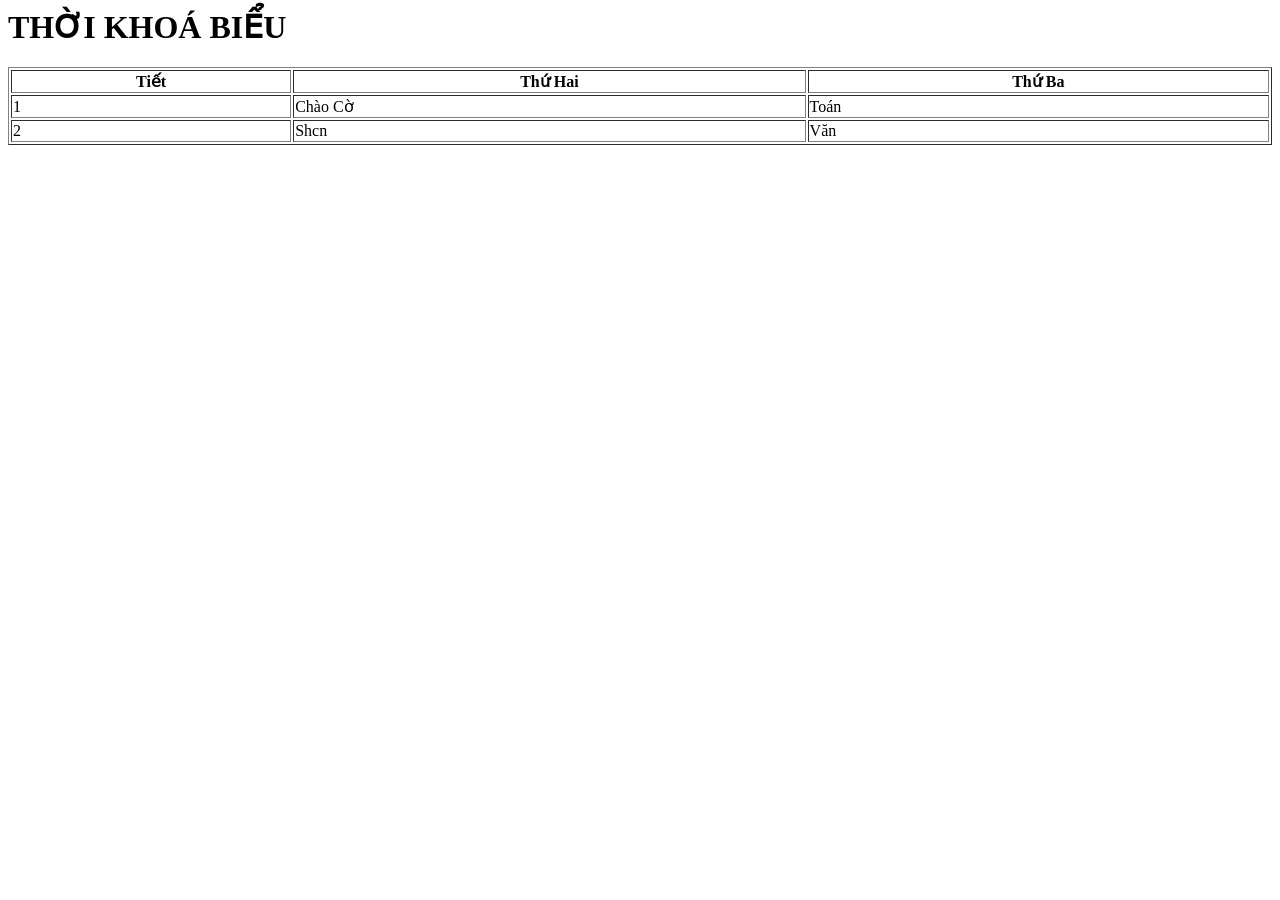
<file: Index.html>
<html>
  <head>
<meta charset = "utf-8">
  </head>
  <body>
    <h1>THỜI KHOÁ BIỂU</h1>
    <table>
      <table border ="1" width="100%">
      <tr>
        <th>Tiết</th><th>Thứ Hai</th><th>Thứ Ba</th>
      </tr>
      <tr>
        <td>1</td><td>Chào Cờ</td><td>Toán</td>
      </tr>
      <tr>
        <td>2</td><td>Shcn</td><td>Văn</td>
      </tr>
    </table>
  </body>
</html>
</file>
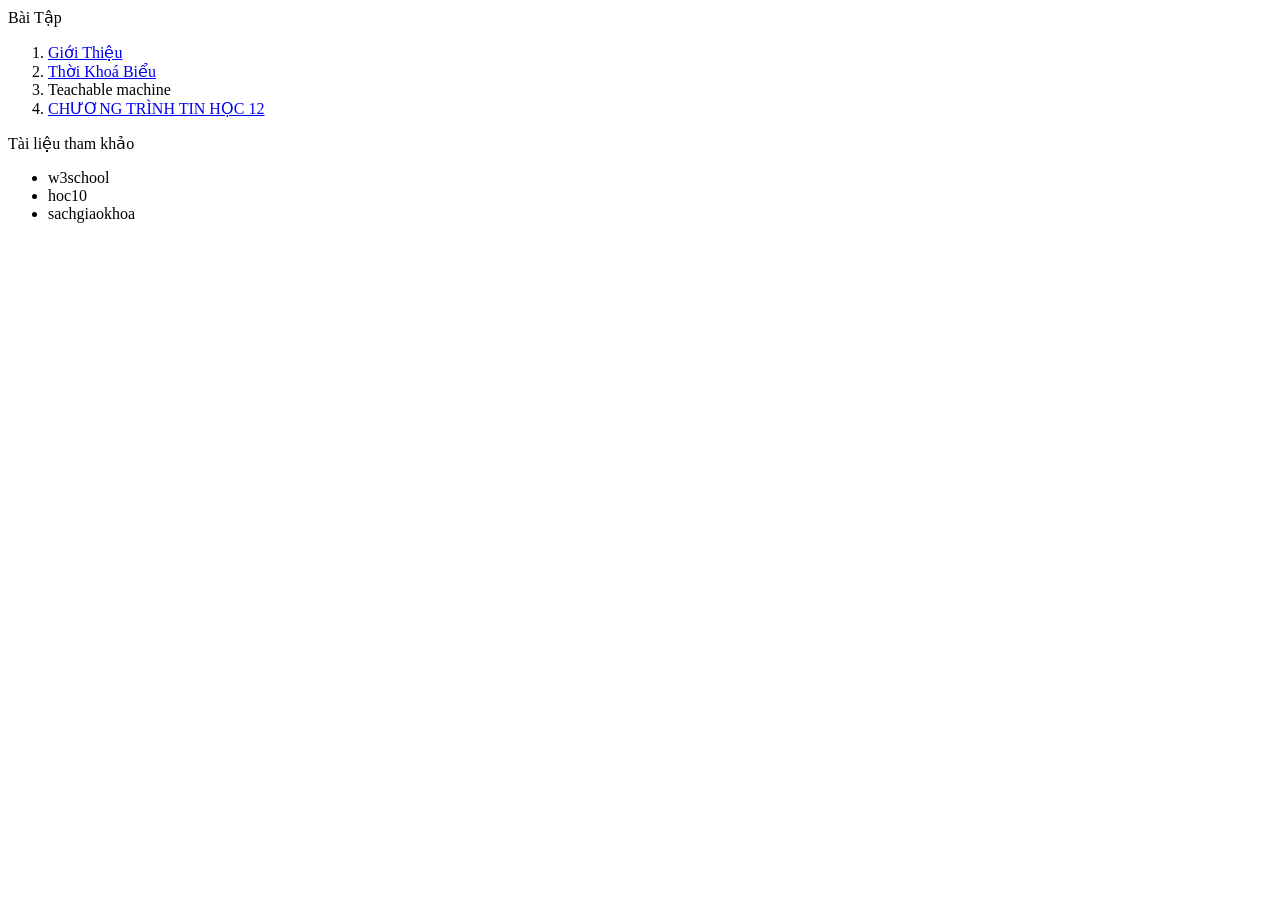
<file: Contents/baitap.html>
<html>
  <head>
    <meta charset="utf-8">
  </head>
  <body>
    Bài Tập
    <ol>
      <li><a href="Contents/gioithieu.html"target="_blank" > Giới Thiệu </li></a>
      <li><a href="https://thanhthienpham1801.github.io/Tin12/Contents/Tkb.html"target="_blank" > Thời Khoá Biểu </li></a>
      <li> Teachable machine</li>
      <li><a href="https://thanhthienpham1801.github.io/Tin12/Contents/tinhoc12.html"target="_blank">CHƯƠNG TRÌNH TIN HỌC 12
 </li></a>
      
    </ol>
    Tài liệu tham khảo
    <ul>
     <li>w3school</li>
     <li>  hoc10</li>
     <li>  sachgiaokhoa</li>
      
    </ul>
  </body>
</html>
</file>
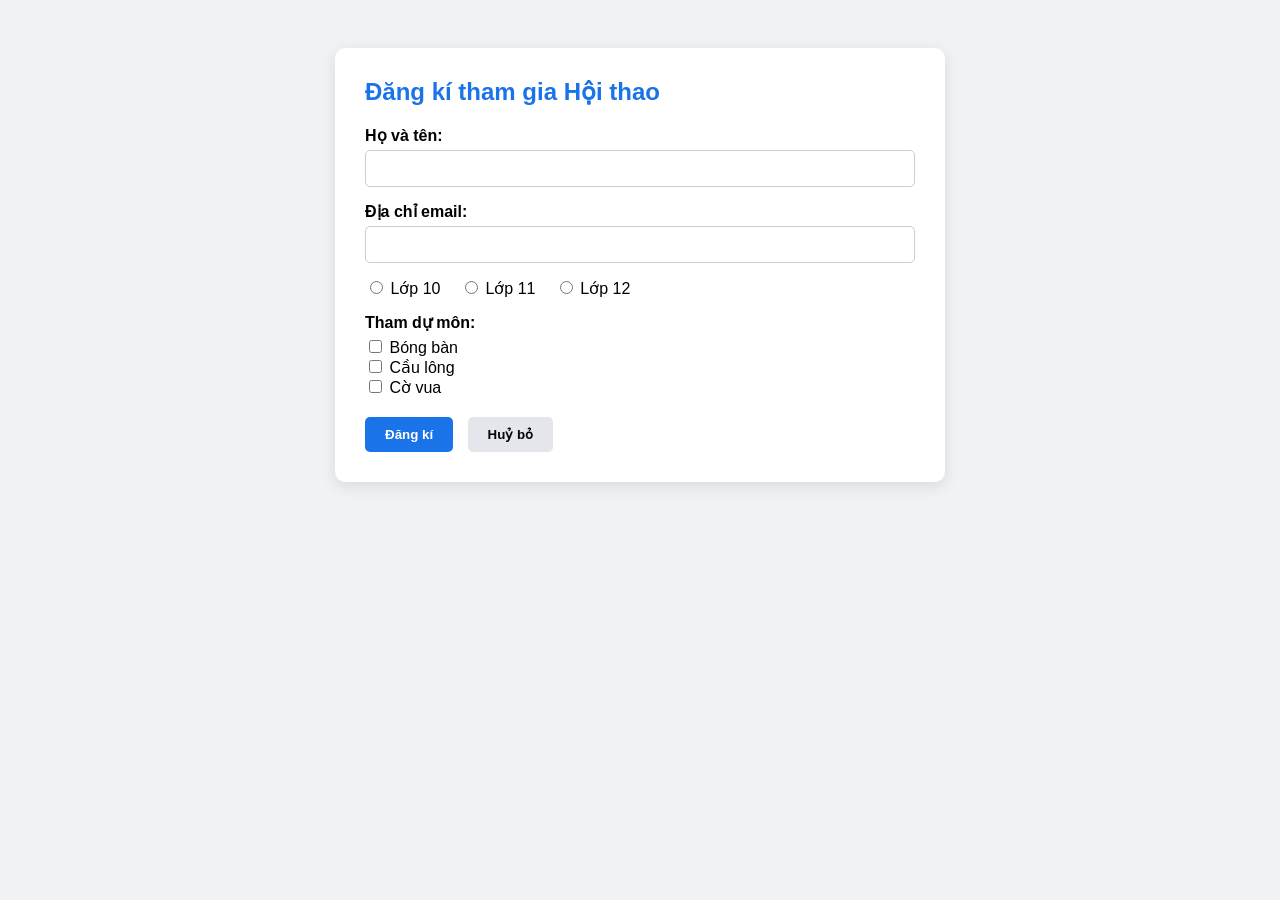
<file: Contents/dangky.html>
<!DOCTYPE html>
<html lang="vi">
<head>
    <meta charset="utf-8">
    <title>Đăng kí Hội thao</title>
    <style>
        body {
            font-family: Arial, sans-serif;
            background-color: #f0f2f5;
            display: flex;
            justify-content: center;
            padding: 40px;
        }
        .form-card {
            background: white;
            padding: 30px;
            border-radius: 10px;
            box-shadow: 0 4px 15px rgba(0,0,0,0.1);
            width: 100%;
            max-width: 550px;
        }
        h2 { color: #1a73e8; margin-top: 0; }
        .input-group { margin-bottom: 15px; }
        label { display: block; margin-bottom: 5px; font-weight: bold; }
        
        input[type="text"], input[type="email"] {
            width: 100%;
            padding: 10px;
            border: 1px solid #ccc;
            border-radius: 5px;
            box-sizing: border-box;
        }
        
        .radio-check-group { margin: 15px 0; }
        .radio-check-group label { display: inline; font-weight: normal; margin-right: 15px; }
        
        .btn-group { margin-top: 20px; }
        button {
            padding: 10px 20px;
            border: none;
            border-radius: 5px;
            cursor: pointer;
            font-weight: bold;
        }
        .btn-submit { background-color: #1a73e8; color: white; margin-right: 10px; }
        .btn-reset { background-color: #e4e6eb; color: #050505; }
        button:hover { opacity: 0.9; }
    </style>
</head>
<body>

    <div class="form-card">
        <h2>Đăng kí tham gia Hội thao</h2>
        <form action="thanks.html">
            <div class="input-group">
                <label>Họ và tên:</label>
                <input type="text" name="hoten" required>
            </div>

            <div class="input-group">
                <label>Địa chỉ email:</label>
                <input type="email" name="email" required>
            </div>

            <div class="radio-check-group">
                <input type="radio" id="l10" name="lop" value="10"> <label for="l10">Lớp 10</label>
                <input type="radio" id="l11" name="lop" value="11"> <label for="l11">Lớp 11</label>
                <input type="radio" id="l12" name="lop" value="12"> <label for="l12">Lớp 12</label>
            </div>

            <div class="radio-check-group">
                <label style="display:block; font-weight:bold;">Tham dự môn:</label>
                <input type="checkbox" id="m1" name="mon" value="BongBan"> <label for="m1">Bóng bàn</label><br>
                <input type="checkbox" id="m2" name="mon" value="CauLong"> <label for="m2">Cầu lông</label><br>
                <input type="checkbox" id="m3" name="mon" value="CoVua"> <label for="m3">Cờ vua</label>
            </div>

            <div class="btn-group">
                <button type="submit" class="btn-submit">Đăng kí</button>
                <button type="reset" class="btn-reset">Huỷ bỏ</button>
            </div>
        </form>
    </div>

</body>
</html>
</file>
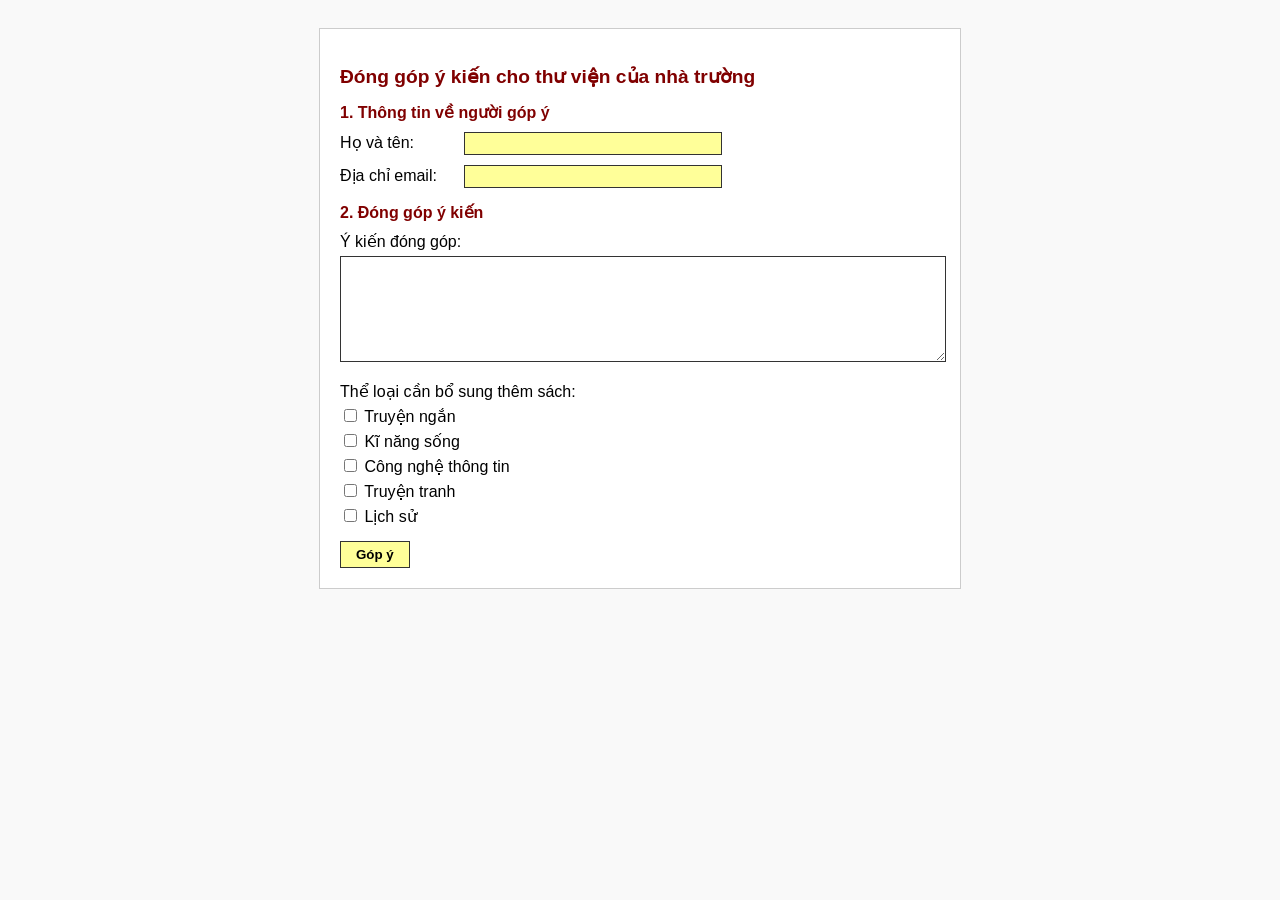
<file: Contents/feedback.html>
<!DOCTYPE html>
<html lang="vi">
<head>
    <meta charset="utf-8">
    <title>Đóng góp ý kiến cho thư viện</title>
    <style>
        body { font-family: Arial, sans-serif; background-color: #f9f9f9; padding: 20px; }
        .container { background-color: white; padding: 20px; border: 1px solid #ccc; max-width: 600px; margin: 0 auto; }
        h2 { color: #800000; font-size: 1.2em; margin-bottom: 10px; }
        .section-title { color: #800000; font-weight: bold; margin-top: 15px; margin-bottom: 10px; }
        .form-group { margin-bottom: 10px; }
        label { display: inline-block; width: 120px; }
        input[type="text"], input[type="email"] { background-color: #ffff99; border: 1px solid #333; padding: 3px; width: 250px; }
        textarea { width: 100%; height: 100px; border: 1px solid #333; margin-top: 5px; }
        .checkbox-group label { width: auto; display: block; font-weight: normal; margin-bottom: 5px; }
        button { background-color: #ffff99; border: 1px solid #333; padding: 5px 15px; cursor: pointer; font-weight: bold; margin-top: 10px; }
    </style>
</head>
<body>

<div class="container">
    <h2>Đóng góp ý kiến cho thư viện của nhà trường</h2>
    
    <form action="thanks.html" method="GET">
        <div class="section-title">1. Thông tin về người góp ý</div>
        <div class="form-group">
            <label for="ten">Họ và tên:</label>
            <input type="text" id="ten" name="ten" required>
        </div>
        <div class="form-group">
            <label for="email">Địa chỉ email:</label>
            <input type="email" id="email" name="email" required>
        </div>

        <div class="section-title">2. Đóng góp ý kiến</div>
        <div class="form-group">
            <label for="comment" style="width: 100%;">Ý kiến đóng góp:</label>
            <textarea id="comment" name="comment" required></textarea>
        </div>

        <div class="checkbox-group">
            <p style="margin-bottom: 5px;">Thể loại cần bổ sung thêm sách:</p>
            <label><input type="checkbox" name="genre" value="truyen"> Truyện ngắn</label>
            <label><input type="checkbox" name="genre" value="kynang"> Kĩ năng sống</label>
            <label><input type="checkbox" name="genre" value="it"> Công nghệ thông tin</label>
            <label><input type="checkbox" name="genre" value="tranh"> Truyện tranh</label>
            <label><input type="checkbox" name="genre" value="lichsu"> Lịch sử</label>
        </div>

        <button type="submit">Góp ý</button>
    </form>
</div>

</body>
</html>
</file>
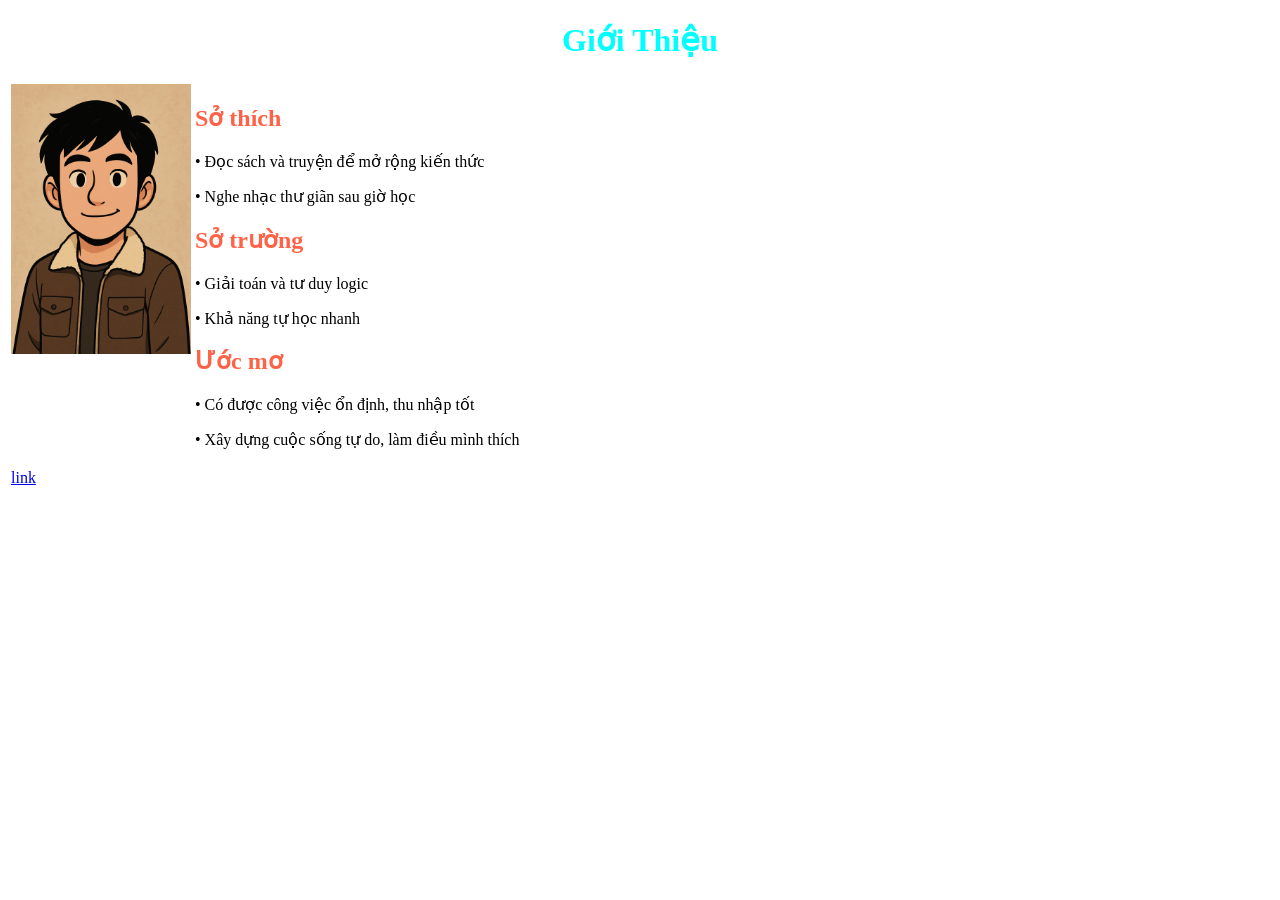
<file: Contents/gioithieu.html>
<!doctype html>
<html>
  <head>
    <meta charset="utf-8">
   <style>
	   h2{color:tomato}
	   h1{color:red,text-align: center;}
	   td{padding:20;}
   </style>
    
  </head>
  <body>
      <h1 style="color:cyan; text-align:center;"> Giới Thiệu</h1>
    <table>
<tr>
 <td width="30%" style="text-align: center; vertical-align: top">
   <img src="../Images/B624027C-10BA-451C-9ECC-2F225FE5B097.png" width="180" height="270" >
    
 
  </td>
<td>
<h2 style = "color: tomato;"> Sở thích </h2>
<p>•	Đọc sách và truyện để mở rộng kiến thức</p>
	<p>•	Nghe nhạc thư giãn sau giờ học</p>
	
<h2 style = "color: tomato;"> Sở trường </h2>
	<p>•	Giải toán và tư duy logic</p>
<p>	•	Khả năng tự học nhanh</p>
	
	
<h2 style = "color: tomato;"> Ước mơ </h2>

	<p>•	Có được công việc ổn định, thu nhập tốt</p>
	<p>•	Xây dựng cuộc sống tự do, làm điều mình thích</p>
	
</ td>
</tr>
		<tr>
<td>
	<a href="https://m.youtube.com/watch?v=KPBgQdpbhBE&pp=ygUERG9yZQ%3D%3D" target="_blank" >link  </a>
</td>
			
			
		</tr>
</table >

    
    
    
    <p><b><h2 text-algin:center></h2> </b></p>

  
  </body>
</html>
</file>
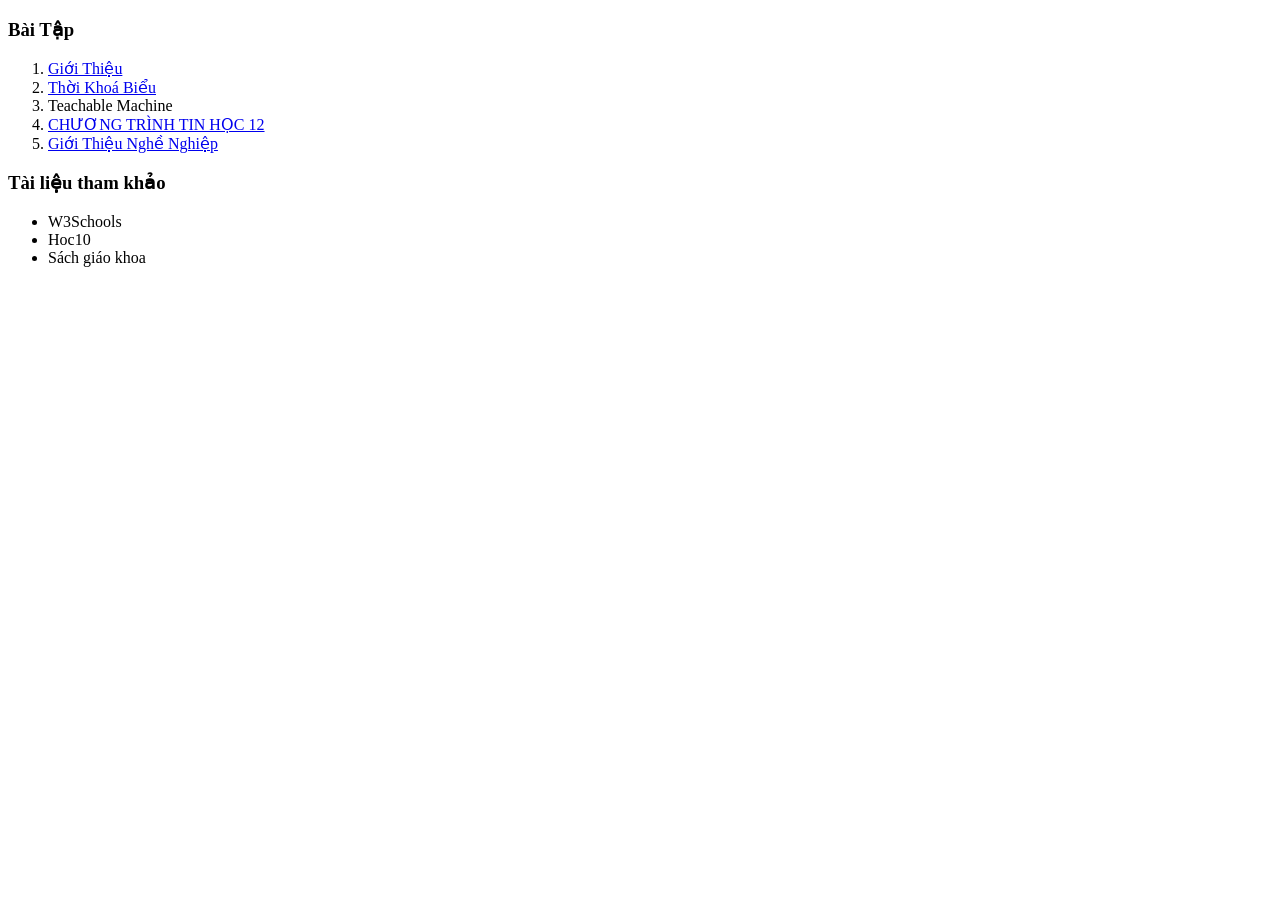
<file: Contents/list.html>
<!DOCTYPE html>
<html>
<head>
  <meta charset="utf-8">
  <title>Bài tập</title>
</head>

<body>

  <h3>Bài Tập</h3>

  <ol>
    <li>
      <a href="https://thanhthienpham1801.github.io/Tin12/Contents/gioithieu.html" target="noidung">
        Giới Thiệu
      </a>
    </li>

    <li>
      <a href="https://thanhthienpham1801.github.io/Tin12/Contents/Tkb.html" target="noidung">
        Thời Khoá Biểu
      </a>
    </li>

    <li>Teachable Machine</li>

    <li>
      <a href="https://thanhthienpham1801.github.io/Tin12/Contents/tinhoc12.html" target="noidung">
        CHƯƠNG TRÌNH TIN HỌC 12
      </a>
    </li>

    <li>
      <a href="https://thanhthienpham1801.github.io/Tin12/Contents/nghenghiep.html" target="noidung">
        Giới Thiệu Nghề Nghiệp
      </a>
    </li>
  </ol>

  <h3>Tài liệu tham khảo</h3>

  <ul>
    <li>W3Schools</li>
    <li>Hoc10</li>
    <li>Sách giáo khoa</li>
  </ul>

</body>
</html>
</file>
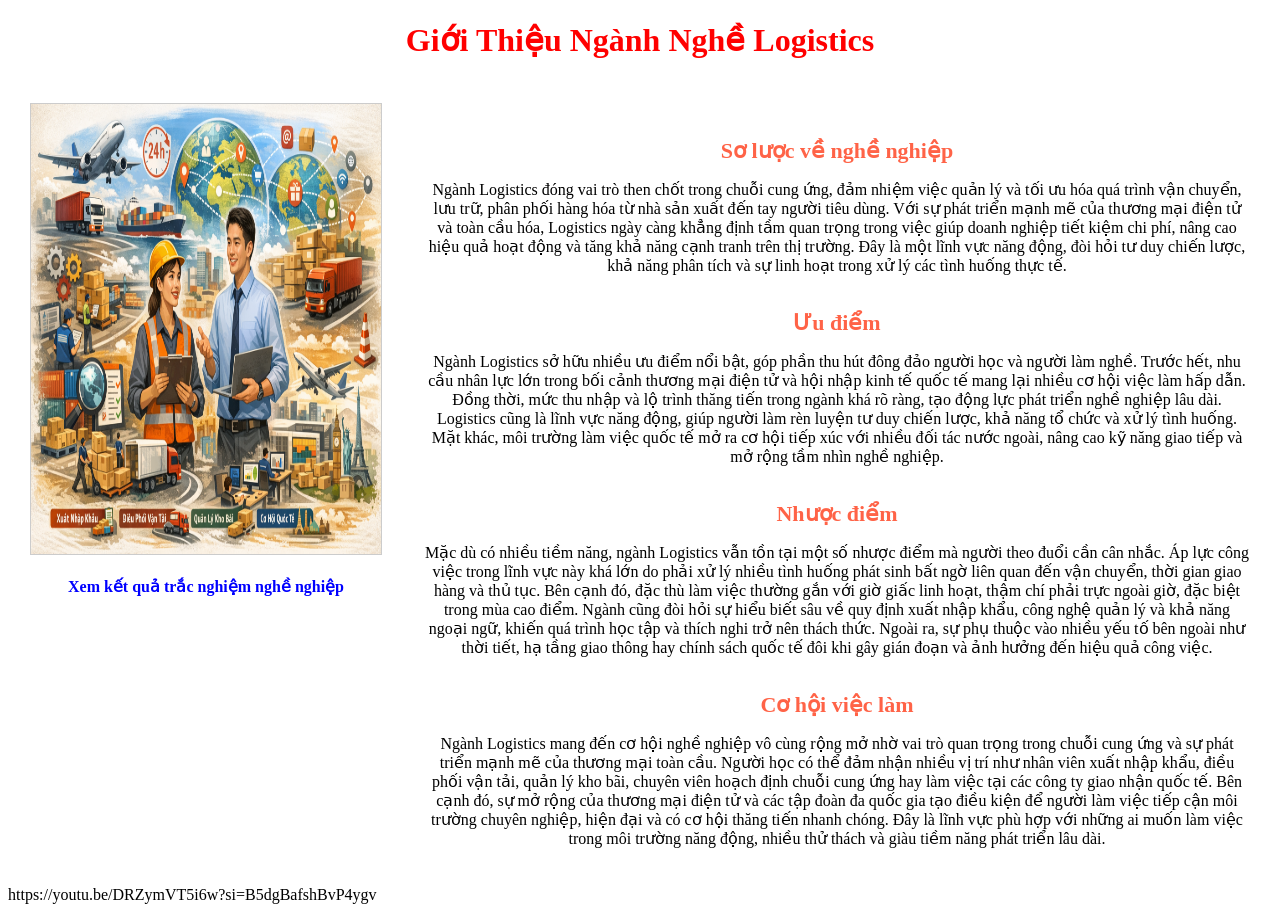
<file: Contents/nghenghiep.html>
<!doctype html>
<html>
  <head>
    <meta charset="utf-8">
   <style>
	    h2{
		   color: tomato;
		   margin-top: 35px;
		   margin-bottom: 6px;
		   font-size: 22px;
		   font-weight: 600;}
	   h1{text-align: center; color:red;}
	   td{padding:20px;}
   </style>
    
  </head>
  <body>
      <h1> Giới Thiệu Ngành Nghề Logistics</h1>

    <table>
<tr>


 <td width="30%" style="text-align: center; vertical-align: top">
     <img src="../Images/3638d621-d2ea-4e30-93f1-134faa46c7da.png" 
          width="350" height="450" 
          style="border:1px solid #ccc;">
	 <br><br>
    
    <a href="https://onetinterestprofiler.org/s/scores/gcVr7" target="_blank"
       style="text-decoration: none; color: blue; font-weight: bold;">
        Xem kết quả trắc nghiệm nghề nghiệp
    </a>
	 
 </td>


<td style="text-align: center">

<h2>Sơ lược về nghề nghiệp</h2>
<p>Ngành Logistics đóng vai trò then chốt trong chuỗi cung ứng, đảm nhiệm việc quản lý và tối ưu hóa quá trình vận chuyển, lưu trữ, phân phối hàng hóa từ nhà sản xuất đến tay người tiêu dùng. Với sự phát triển mạnh mẽ của thương mại điện tử và toàn cầu hóa, Logistics ngày càng khẳng định tầm quan trọng trong việc giúp doanh nghiệp tiết kiệm chi phí, nâng cao hiệu quả hoạt động và tăng khả năng cạnh tranh trên thị trường. Đây là một lĩnh vực năng động, đòi hỏi tư duy chiến lược, khả năng phân tích và sự linh hoạt trong xử lý các tình huống thực tế.</p>
	
<h2>Ưu điểm</h2>
<p>Ngành Logistics sở hữu nhiều ưu điểm nổi bật, góp phần thu hút đông đảo người học và người làm nghề. Trước hết, nhu cầu nhân lực lớn trong bối cảnh thương mại điện tử và hội nhập kinh tế quốc tế mang lại nhiều cơ hội việc làm hấp dẫn. Đồng thời, mức thu nhập và lộ trình thăng tiến trong ngành khá rõ ràng, tạo động lực phát triển nghề nghiệp lâu dài. Logistics cũng là lĩnh vực năng động, giúp người làm rèn luyện tư duy chiến lược, khả năng tổ chức và xử lý tình huống. Mặt khác, môi trường làm việc quốc tế mở ra cơ hội tiếp xúc với nhiều đối tác nước ngoài, nâng cao kỹ năng giao tiếp và mở rộng tầm nhìn nghề nghiệp.</p>

<h2>Nhược điểm</h2>
<p>Mặc dù có nhiều tiềm năng, ngành Logistics vẫn tồn tại một số nhược điểm mà người theo đuổi cần cân nhắc. Áp lực công việc trong lĩnh vực này khá lớn do phải xử lý nhiều tình huống phát sinh bất ngờ liên quan đến vận chuyển, thời gian giao hàng và thủ tục. Bên cạnh đó, đặc thù làm việc thường gắn với giờ giấc linh hoạt, thậm chí phải trực ngoài giờ, đặc biệt trong mùa cao điểm. Ngành cũng đòi hỏi sự hiểu biết sâu về quy định xuất nhập khẩu, công nghệ quản lý và khả năng ngoại ngữ, khiến quá trình học tập và thích nghi trở nên thách thức. Ngoài ra, sự phụ thuộc vào nhiều yếu tố bên ngoài như thời tiết, hạ tầng giao thông hay chính sách quốc tế đôi khi gây gián đoạn và ảnh hưởng đến hiệu quả công việc.</p>

<h2>Cơ hội việc làm</h2>
<p>Ngành Logistics mang đến cơ hội nghề nghiệp vô cùng rộng mở nhờ vai trò quan trọng trong chuỗi cung ứng và sự phát triển mạnh mẽ của thương mại toàn cầu. Người học có thể đảm nhận nhiều vị trí như nhân viên xuất nhập khẩu, điều phối vận tải, quản lý kho bãi, chuyên viên hoạch định chuỗi cung ứng hay làm việc tại các công ty giao nhận quốc tế. Bên cạnh đó, sự mở rộng của thương mại điện tử và các tập đoàn đa quốc gia tạo điều kiện để người làm việc tiếp cận môi trường chuyên nghiệp, hiện đại và có cơ hội thăng tiến nhanh chóng. Đây là lĩnh vực phù hợp với những ai muốn làm việc trong môi trường năng động, nhiều thử thách và giàu tiềm năng phát triển lâu dài.</p>

</td>
</tr>
</table>
https://youtu.be/DRZymVT5i6w?si=B5dgBafshBvP4ygv
  </body>
</html>
</file>
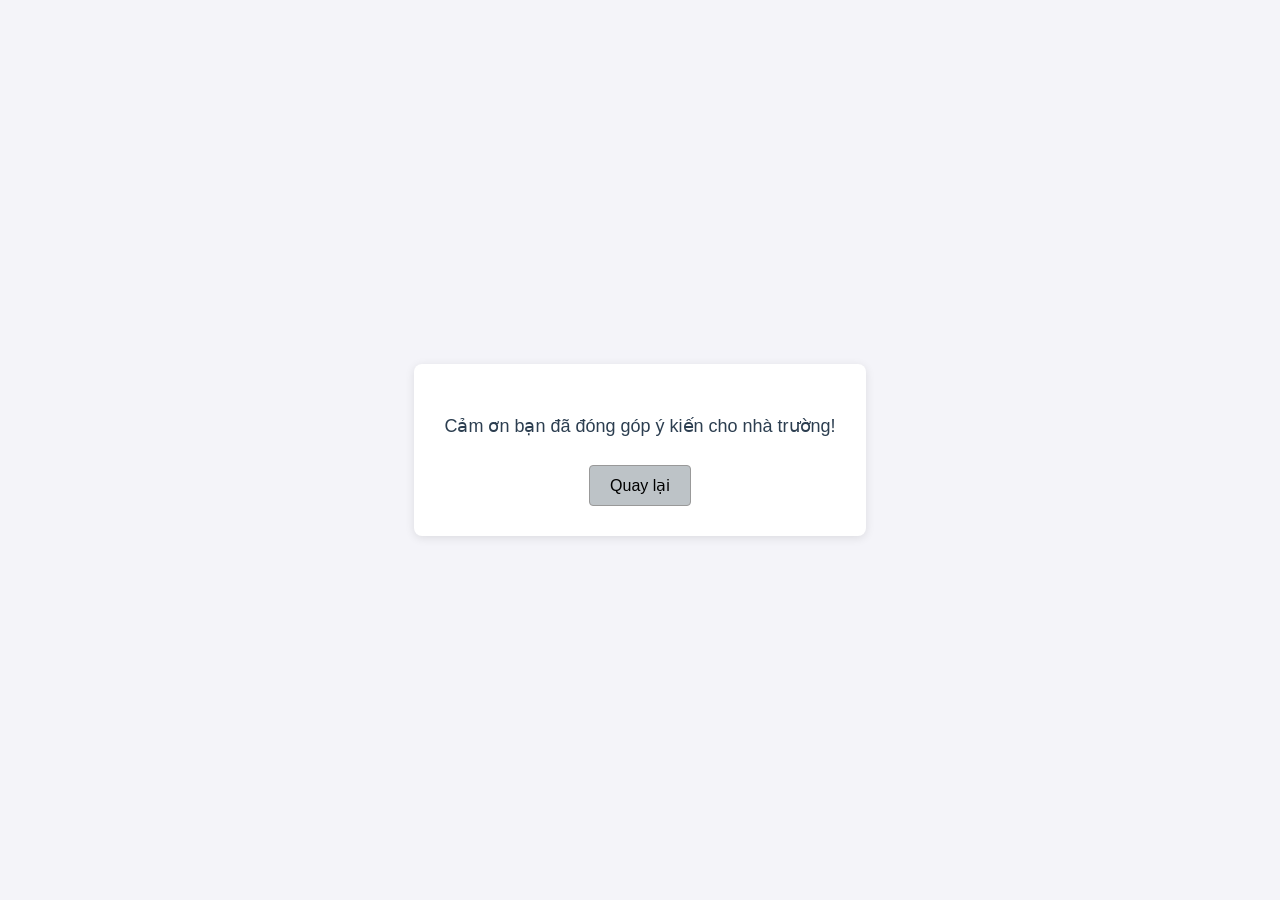
<file: Contents/thanks.html>
<!DOCTYPE html>
<html lang="vi">
<head>
    <meta charset="utf-8">
    <title>Kết quả góp ý</title>
    <style>
        body {
            font-family: Arial, sans-serif;
            background-color: #f4f4f9;
            display: flex;
            justify-content: center;
            align-items: center;
            height: 100vh;
            margin: 0;
        }
        .container {
            background: white;
            padding: 30px;
            border-radius: 8px;
            box-shadow: 0 2px 10px rgba(0,0,0,0.1);
            text-align: center;
            max-width: 500px;
        }
        #kq {
            font-size: 18px;
            line-height: 1.6;
            color: #2c3e50;
            margin-bottom: 25px;
        }
        .btn-back {
            display: inline-block;
            padding: 10px 20px;
            background-color: #bdc3c7; /* Màu xám giống trong ảnh yêu cầu */
            color: black;
            text-decoration: none;
            border-radius: 4px;
            border: 1px solid #999;
        }
        .btn-back:hover {
            background-color: #aeb6bf;
        }
    </style>
</head>
<body>

    <div class="container">
        <p id="kq"></p>

        <a href="index.html" class="btn-back">Quay lại</a>
    </div>

    <script>
        // Lấy các tham số từ URL
        let params = new URLSearchParams(window.location.search);
        let name = params.get("ten"); // Phải khớp với name="ten" ở trang form
        let yk = params.get("comment"); // Phải khớp với name="comment" ở trang form

        // Hiển thị nội dung lên trang
        if(name && yk) {
            document.getElementById("kq").innerHTML = 
                "<b>Cảm ơn bạn " + name + " đã góp ý</b><br><br>" +
                "Chúng tôi xin ghi nhận ý kiến của bạn như sau:<br><i>" + yk + "</i>";
        } else {
            document.getElementById("kq").innerHTML = "Cảm ơn bạn đã đóng góp ý kiến cho nhà trường!";
        }
    </script>

</body>
</html>
</file>
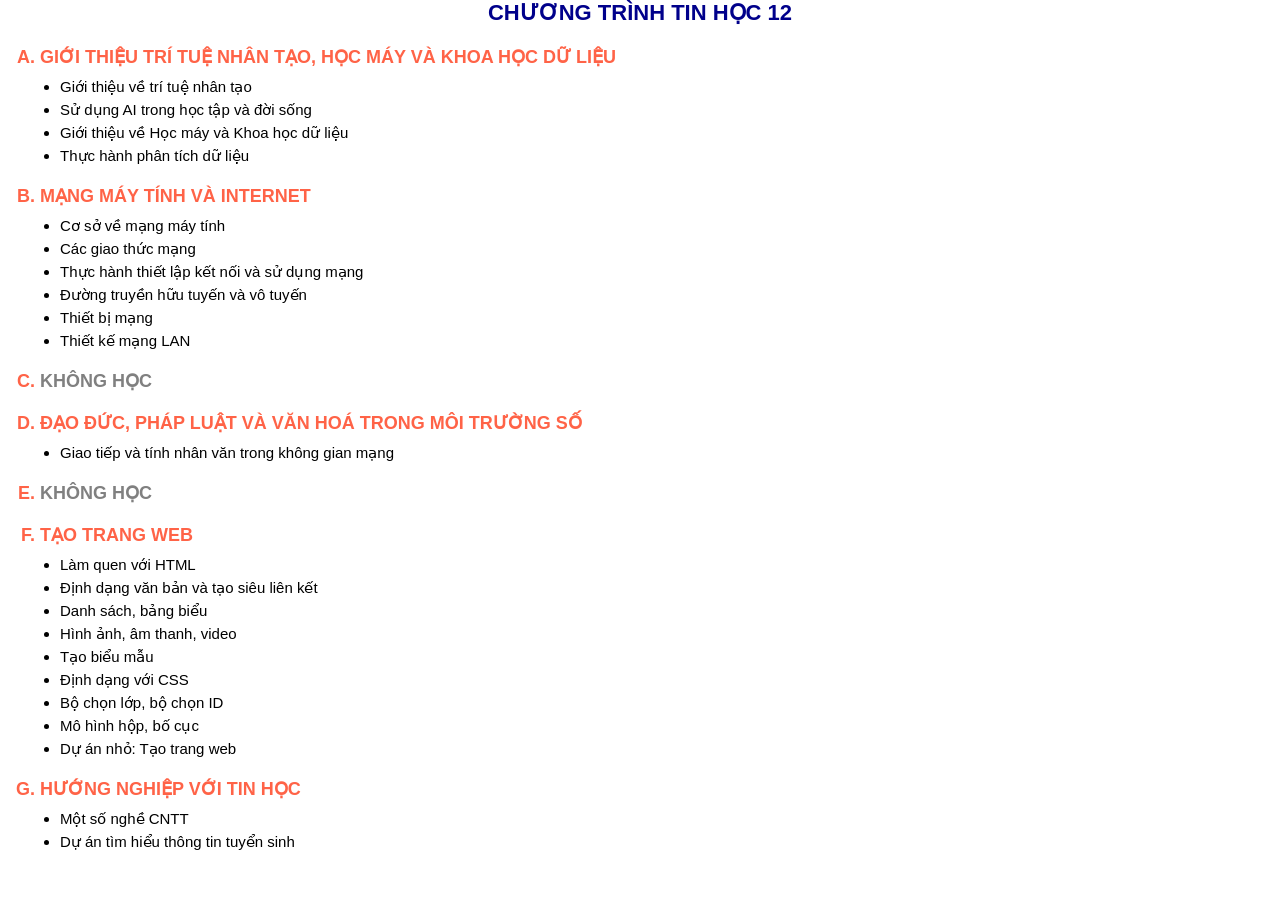
<file: Contents/tinhoc12.html>
<!DOCTYPE html>
<html lang="vi">
<head>
  <meta charset="utf-8">
  <title>Tin học 12</title>
  <link rel="stylesheet" href="../style.css">
  <style>
    body {
      font-size: 16px;
    }

    h1 {
      color: darkblue;
      text-align: center;
      font-size: 22px;
      margin-bottom: 20px;
    }

    .tieude {
      list-style-type: upper-alpha;
      padding-left: 40px;
    }

    .tieude > li {
      margin-bottom: 20px;
      color: tomato;
      font-weight: bold;
      font-size: 18px;
    }

    .tieude h2 {
      display: inline;
      font-size: 18px;
      color: tomato;
      text-transform: uppercase;
    }

    .noidung {
      font-size: 15px;
      color: black;
      list-style-type: disc;
      margin-left: 20px;
      margin-top: 10px;
      font-weight: normal;
    }

    .noidung li {
      color: black;
      margin-bottom: 5px;
    }
  </style>
</head>

<body>
  <h1>CHƯƠNG TRÌNH TIN HỌC 12</h1>

  <ol class="tieude">
    <li>
      <h2>Giới thiệu trí tuệ nhân tạo, học máy và khoa học dữ liệu</h2>
      <ul class="noidung">
        <li>Giới thiệu về trí tuệ nhân tạo</li>
        <li>Sử dụng AI trong học tập và đời sống</li>
        <li>Giới thiệu về Học máy và Khoa học dữ liệu</li>
        <li>Thực hành phân tích dữ liệu</li>
      </ul>
    </li>

    <li>
      <h2>Mạng máy tính và internet</h2>
      <ul class="noidung">
        <li>Cơ sở về mạng máy tính</li>
        <li>Các giao thức mạng</li>
        <li>Thực hành thiết lập kết nối và sử dụng mạng</li>
        <li>Đường truyền hữu tuyến và vô tuyến</li>
        <li>Thiết bị mạng</li>
        <li>Thiết kế mạng LAN</li>
      </ul>
    </li>

    <li>
      <h2 style="color: gray;">KHÔNG HỌC</h2>
    </li>

    <li>
      <h2>Đạo đức, pháp luật và văn hoá trong môi trường số</h2>
      <ul class="noidung">
        <li>Giao tiếp và tính nhân văn trong không gian mạng</li>
      </ul>
    </li>

    <li>
      <h2 style="color: gray;">KHÔNG HỌC</h2>
    </li>

    <li>
      <h2>Tạo trang web</h2>
      <ul class="noidung">
        <li>Làm quen với HTML</li>
        <li>Định dạng văn bản và tạo siêu liên kết</li>
        <li>Danh sách, bảng biểu</li>
        <li>Hình ảnh, âm thanh, video</li>
        <li>Tạo biểu mẫu</li>
        <li>Định dạng với CSS</li>
        <li>Bộ chọn lớp, bộ chọn ID</li>
        <li>Mô hình hộp, bố cục</li>
        <li>Dự án nhỏ: Tạo trang web</li>
      </ul>
    </li>

    <li>
      <h2>Hướng nghiệp với tin học</h2>
      <ul class="noidung">
        <li>Một số nghề CNTT</li>
        <li>Dự án tìm hiểu thông tin tuyển sinh</li>
      </ul>
    </li>
  </ol>
</body>
</html>
</file>
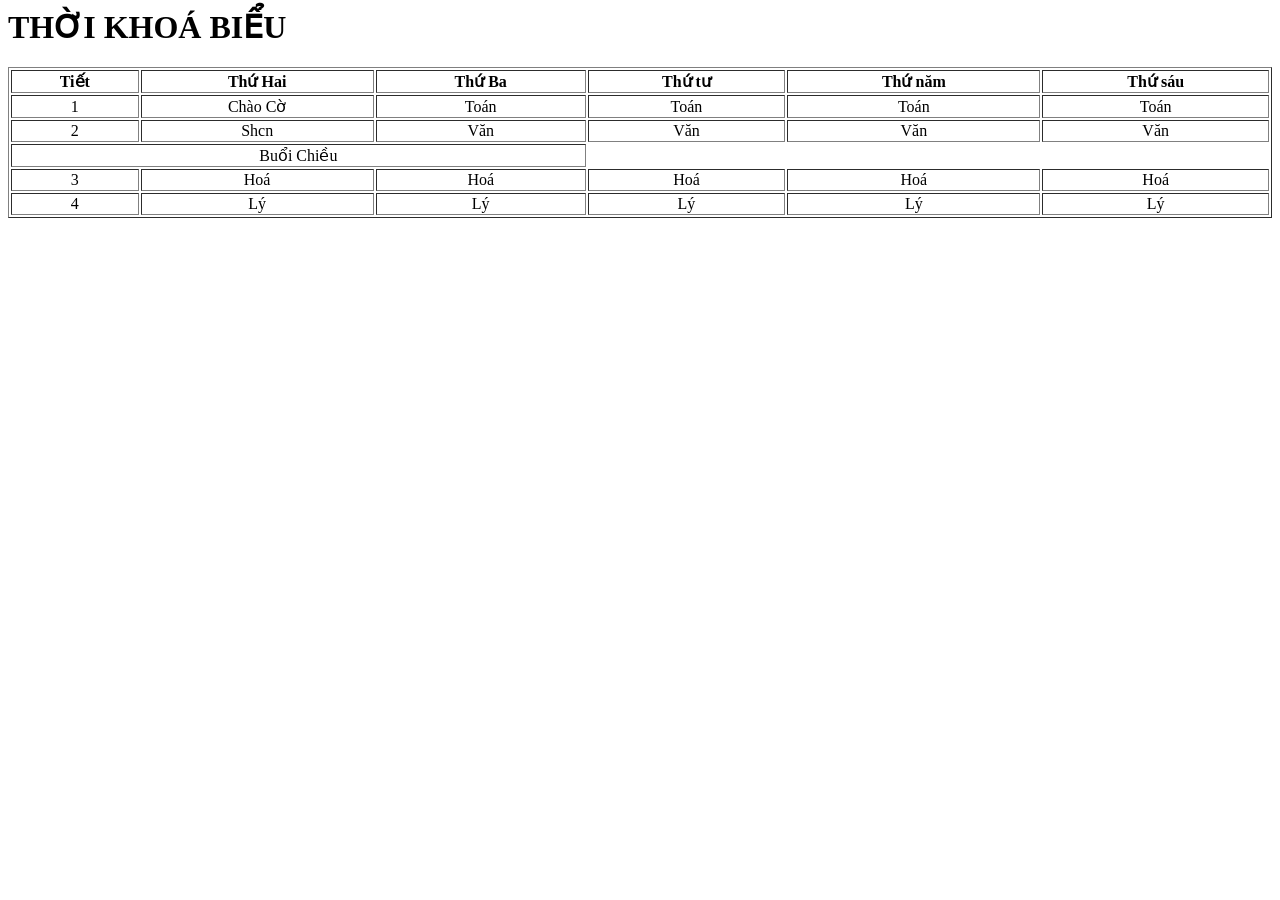
<file: Contents/Tkb.html>
<html>
  <head>
<meta charset = "utf-8">
    <style>td {text-align:center}>
    </style>
  </head>
  <body>
    <h1>THỜI KHOÁ BIỂU</h1>
    <table>
      <table border ="1" width="100%">
      <tr>
        <th>Tiết</th><th>Thứ Hai</th><th>Thứ Ba</th><th>Thứ tư</th><th>Thứ năm</th><th>Thứ sáu</th>
      </tr>
      <tr>
        <td>1</td><td>Chào Cờ</td><td>Toán</td><td>Toán</td><td>Toán</td><td>Toán</td>
      </tr>
      <tr>
        <td>2</td><td>Shcn</td><td>Văn</td><td>Văn</td><td>Văn</td><td>Văn</td>
      </tr>
        <tr>
          <td colspan="3">Buổi Chiều</td>
        </tr>
        <tr>
          <td>3</td><td>Hoá</td><td>Hoá</td><td>Hoá</td><td>Hoá</td><td>Hoá</td>
        </tr>
        <tr>
          <td>4</td><td>Lý</td><td>Lý</td><td>Lý</td><td>Lý</td><td>Lý</td>
        </tr>
    </table>
  </body>
</html>
</file>
<file: style.css>
* {
  margin: 0;
  padding: 0;
  box-sizing: border-box;
}

body, html {
  height: 100%;
  width: 100%;
  font-family: Arial, sans-serif;
}

.container {
  display: flex;
  flex-direction: column;
  min-height: 100vh;
  width: 100%;
}

.header {
  background-color: blue;
  padding: 10px 0;
  text-align: center;
}

.banner {
  width: 100%;
  max-width: 900px;
  height: auto;
  max-height: 50vh;
  object-fit: contain;
  display: block;
  margin: 0 auto;
  border-radius: 10px;
  background: url("Images/image.png") center/ cover no-repeat;
}

.menu {
  background-color: red;
  padding: 10px 0;
}

.menu ul {
  list-style-type: none;
  display: flex;
  justify-content: center;
  flex-wrap: wrap;
}

.menu li {
  margin: 0 15px;
}

.menu a {
  text-decoration: none;
  color: white;
  font-weight: bold;
  padding: 10px;
  transition: 0.3s;
}

.menu a:hover {
  background-color: lightgray;
  color: black;
  border-radius: 5px;
}

.content {
  flex: 1;
  background-color: white;
  width: 100%;
  height: 100vh;
}

.content iframe {
  width: 100%;
  height: 100vh;
  border: none;
  display: block;
}

.footer {
  background-color: blue;
  padding: 10px;
}

.tieude {
  color: tomato;
  font-weight: bold;
  font-size: 25pt;
}

.noidung-text {
  color: black;
  font-style: normal;
  font-size: 14pt;
}
</file>
